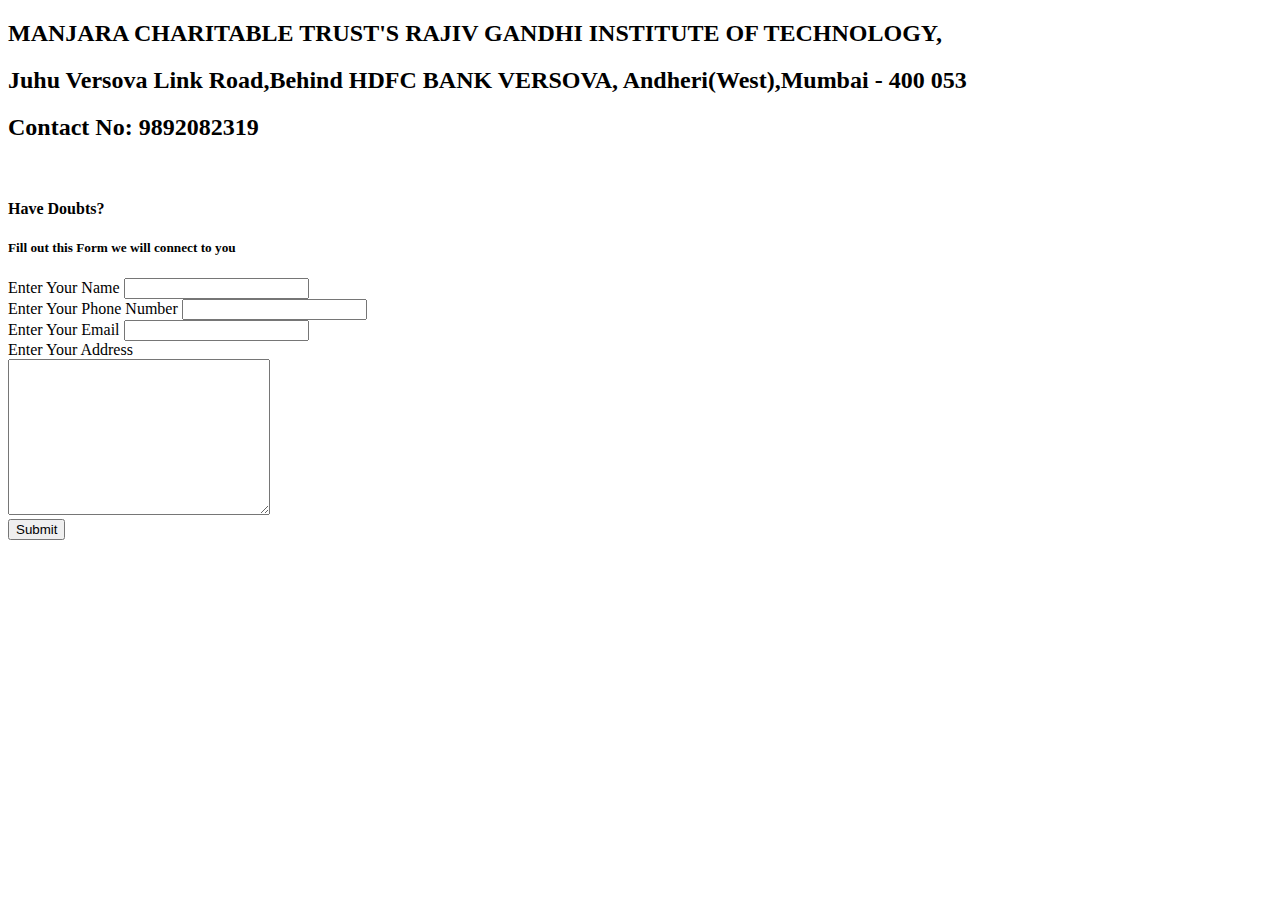
<file: contact.html>
<!DOCTYPE html>
<html lang="en">
<head>
<meta charset="UTF-8">
<meta name="viewport" content="width=device-width, initial-scale=1.0">
<title>Document</title>
</head>
<body>
<h2>MANJARA CHARITABLE TRUST'S
RAJIV GANDHI INSTITUTE OF TECHNOLOGY,</h2>
<h2>Juhu Versova Link Road,Behind HDFC BANK VERSOVA,
Andheri(West),Mumbai - 400 053</h2>
<h2>Contact No: 9892082319</h2>
<br>
<h4>Have Doubts?</h4>
<h5>Fill out this Form we will connect to you</h5>
<form action="submit">
<label for="Name">Enter Your Name</label>
<input type="text" name="Enter Your Name" id="Name">
<br>
<label for="No">Enter Your Phone Number</label>
<input type="tel" name="Phone Number" id="No">
<br>
<label for="No">Enter Your Email</label>
<input type="email" name="Email" id="No">
<br>
<label for="No">Enter Your Address</label>
<br>
<textarea name="" id="" cols="30" rows="10"></textarea>
<br>
<button type="submit">Submit</button>
</form>
</body>
</html>
</file>
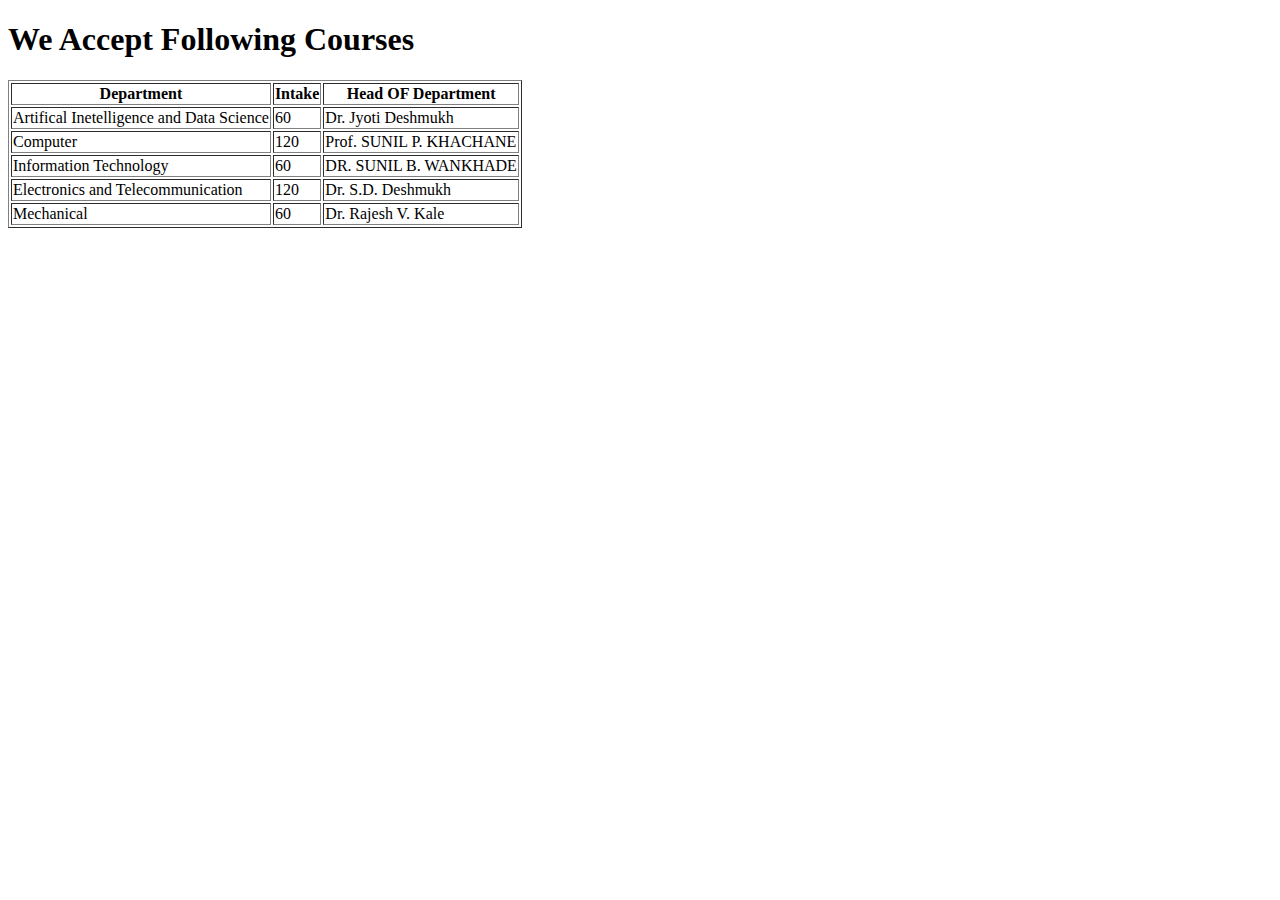
<file: department.html>
<!DOCTYPE html>
<html lang="en">
<head>
<meta charset="UTF-8">
<meta name="viewport" content="width=device-width, initial-scale=1.0">
<title>College Website</title>
<style>
</style>
</head>
<body>
<h1>We Accept Following Courses</h1>
<table border="1px">
<tr >
<th>Department</th>
<th>Intake</th>
<th>Head OF Department</th>
</tr>
<tr>
<td>Artifical Inetelligence and Data Science</td>
<td>60</td>
<td>Dr. Jyoti Deshmukh</td>
</tr>
<tr>
<td>Computer</td>
<td>120</td>
<td>Prof. SUNIL P. KHACHANE</td>
</tr>
<tr>
<td>Information Technology</td>
<td>60</td>
<td>DR. SUNIL B. WANKHADE</td>
</tr>
<tr>
<td>Electronics and Telecommunication</td>
<td>120</td>
<td>Dr. S.D. Deshmukh</td>
</tr>
<tr>
<td>Mechanical</td>
<td>60</td>
<td>Dr. Rajesh V. Kale</td>
</tr>
</table>
</body>
</html>
</file>
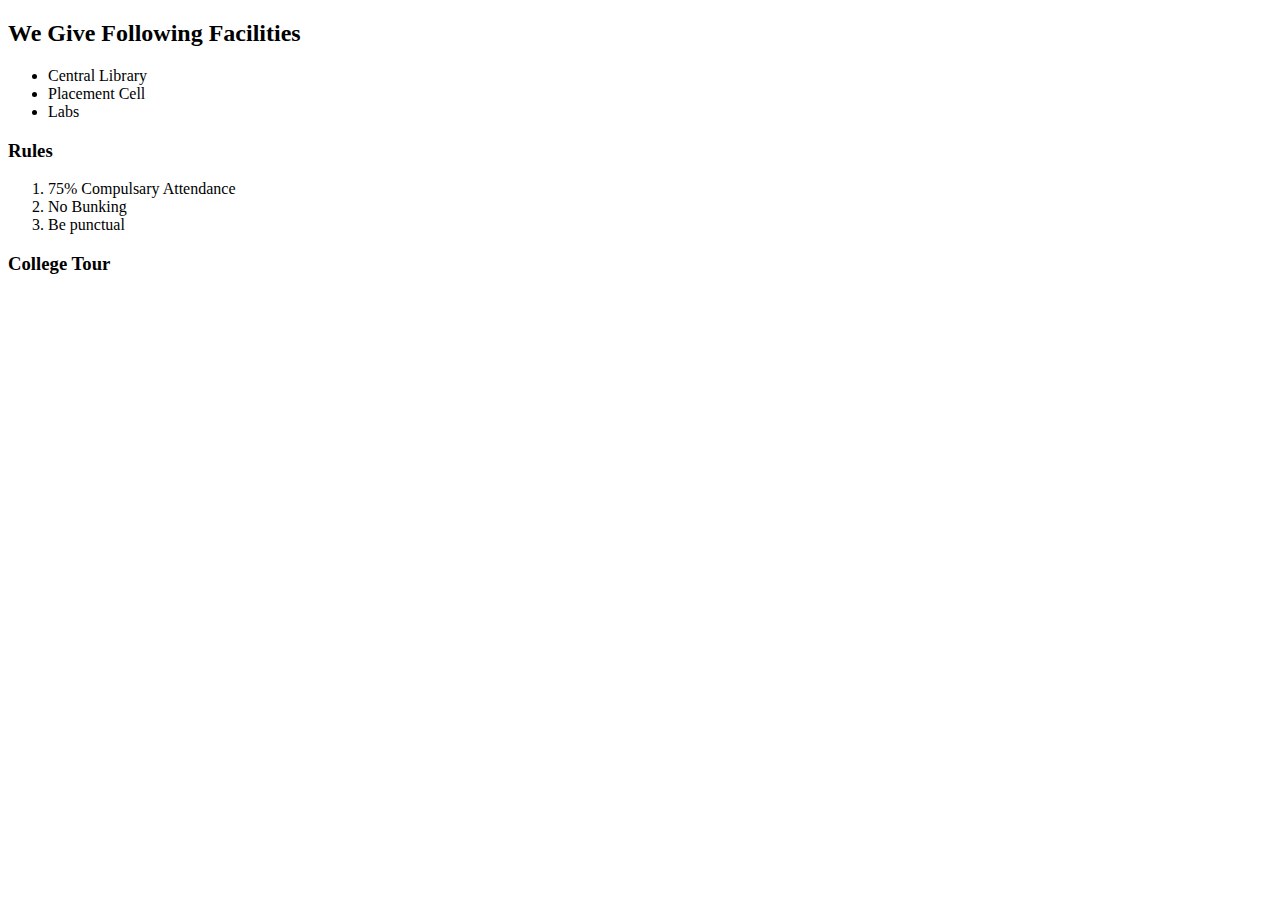
<file: facilities.html>
<!DOCTYPE html>
<html lang="en">
<head>
<meta charset="UTF-8">
<meta name="viewport" content="width=device-width, initial-scale=1.0">
<title>Facilities</title>
</head>
<body>
<h2>We Give Following Facilities</h2>
<ul>
<li>Central Library</li>
<li>Placement Cell</li>
<li>Labs</li>
</ul>
<h3>Rules</h3>
<ol>
<li>75% Compulsary Attendance</li>
<li>No Bunking</li>
<li>Be punctual</li>
</ol>
<h3>College Tour</h3>
<iframe width="560" height="315"
src="https://www.youtube.com/embed/nOiVSc9bgjo?si=V8uPuFJa_oSwTyth"
title="YouTube video player" frameborder="0" allow="accelerometer; autoplay;
clipboard-write; encrypted-media; gyroscope; picture-in-picture; web-share"
referrerpolicy="strict-origin-when-cross-origin" allowfullscreen></iframe>
</body>
</html>
</file>
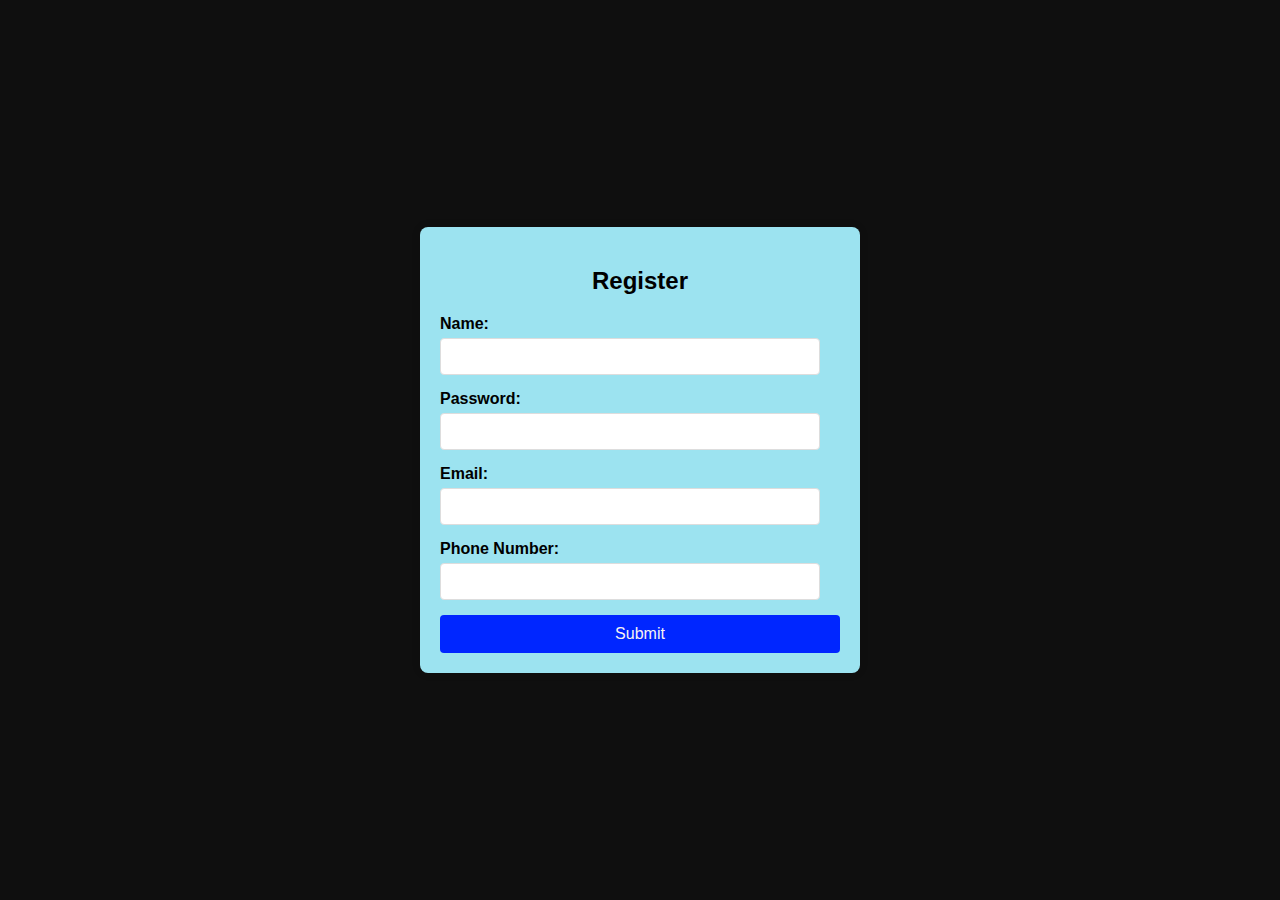
<file: form.html>
<!DOCTYPE html>
<html>

<head>
    <title>Registration Form</title>
    <style>
        body {
            font-family: Arial, sans-serif;
            background-color: #0f0f0f;
            display: flex;
            justify-content: center;
            align-items: center;
            height: 100vh;
            margin: 0;
        }

        .form-container {
            background-color: #9ce3f0;
            padding: 20px;
            border-radius: 8px;
            box-shadow: 0 0 10px rgba(0, 0, 0, 0.1);
            max-width: 400px;
            width: 100%;
        }

        .form-container h2 {
            text-align: center;
            margin-bottom: 20px;
        }

        .form-group {
            margin-bottom: 15px;
        }

        .form-group label {
            display: block;
            margin-bottom: 5px;
            font-weight: bold;
        }

        .form-group input {
            width: calc(100% - 20px);
            padding: 10px;
            border: 1px solid #ddd;
            border-radius: 4px;
            box-sizing: border-box;
        }

        .form-group input:focus {
            border-color: #007bff;
            outline: none;
        }

        .submit-btn {
            display: block;
            width: 100%;
            padding: 10px;
            background-color: #0026ff;
            border: none;
            border-radius: 4px;
            color: #f7f2f2;
            font-size: 16px;
            cursor: pointer;
            transition: background-color 0.3s ease;
        }

        .submit-btn:hover {
            background-color: #10c22d;
        }

        .error {
            color: red;
            font-size: 14px;
            margin-top: 5px;
        }
    </style>
</head>

<body>
    <div class="form-container">
        <h2>Register</h2>
        <form id="registrationForm">
            <div class="form-group">
                <label for="name">Name:</label>
                <input type="text" id="name" name="name">
                <div id="nameError" class="error"></div>
            </div>
            <div class="form-group">
                <label for="password">Password:</label>
                <input type="password" id="password" name="password">
                <div id="passwordError" class="error"></div>
            </div>
            <div class="form-group">
                <label for="email">Email:</label>
                <input type="text" id="email" name="email">
                <div id="emailError" class="error"></div>
            </div>
            <div class="form-group">
                <label for="phone">Phone Number:</label>
                <input type="text" id="phone" name="phone">
                <div id="phoneError" class="error"></div>
            </div>
            <button type="button" class="submit-btn" onclick="validateForm()">Submit</button>
        </form>
    </div>
    <script>
        function validateForm() {
            // Get form values
            const name = document.getElementById('name').value;
            const password = document.getElementById('password').value;
            const email = document.getElementById('email').value;
            const phone = document.getElementById('phone').value;
            // Get error message containers
            const nameError = document.getElementById('nameError');
            const passwordError = document.getElementById('passwordError');
            const emailError = document.getElementById('emailError');
            const phoneError = document.getElementById('phoneError');
            // Reset error messages
            nameError.textContent = '';
            passwordError.textContent = '';
            emailError.textContent = '';
            phoneError.textContent = '';
            let valid = true;
            // Validate name
            const nameRegex = /^[A-Za-z]{6,}$/;
            if (!nameRegex.test(name)) {
                nameError.textContent = "Name must contain only alphabetic characters and have a minimum length of 6.";
                valid = false;
            }
            // Validate password
            if (password.length < 6) {
                passwordError.textContent = "Password must have a minimum length of 6.";
                valid = false;
            }
            // Validate email
            const emailRegex = /^[^\s@]+@[^\s@]+\.[^\s@]{3,}$/;
            if (!emailRegex.test(email)) {
                emailError.textContent = "Please enter a valid email address.";
                valid = false;
            }
            // Validate phone number
            const phoneRegex = /^\d{10}$/;
            if (!phoneRegex.test(phone)) {
                phoneError.textContent = "Phone number must contain exactly 10 digits.";
                valid = false;
            }
            if (valid) {
                alert("Form submitted successfully!");
            }
            return valid;
        }
    </script>
</body>

</html>
</file>
